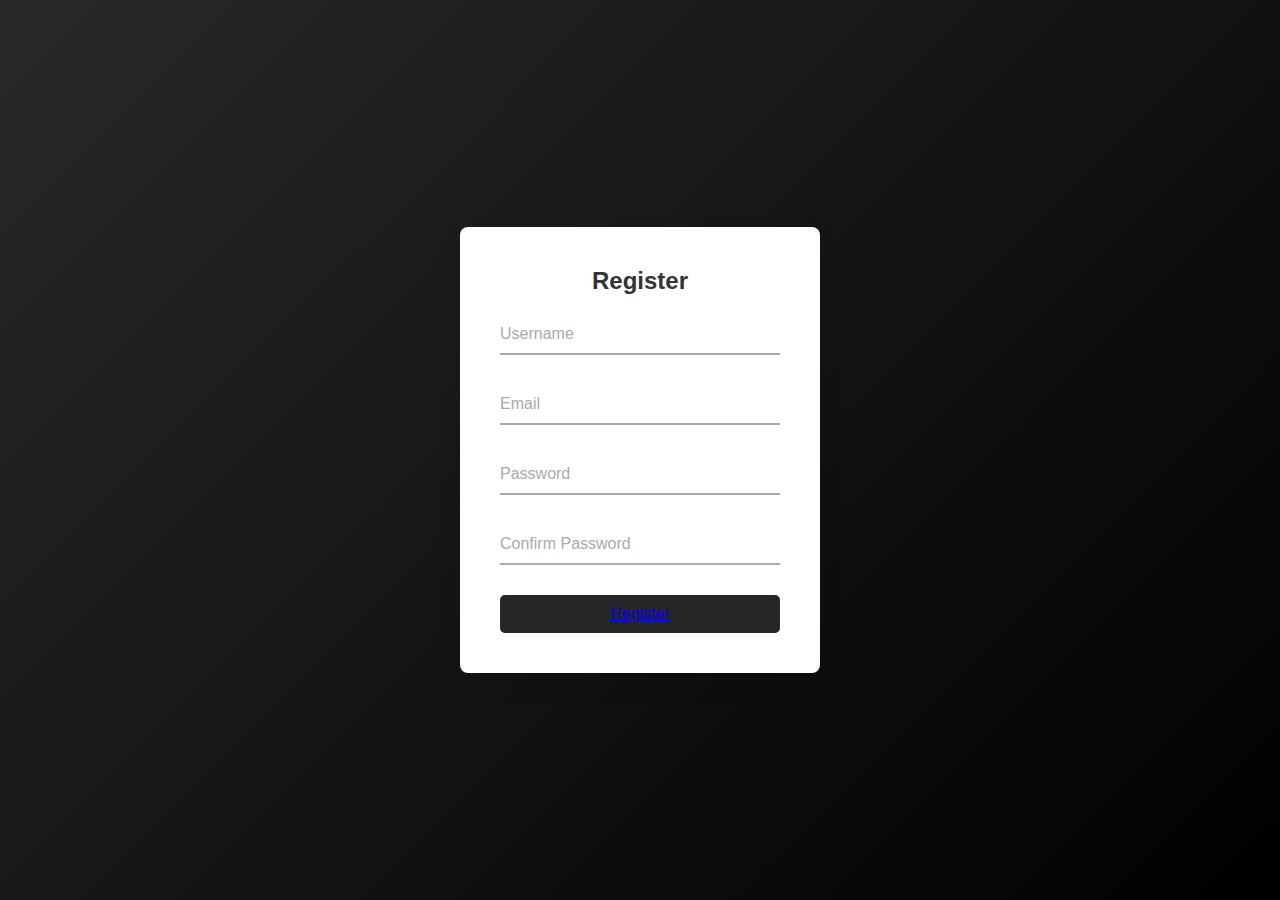
<file: src/2index.html>
<!DOCTYPE html>
<html lang="en">
<head>
    <meta charset="UTF-8">
    <meta name="viewport" content="width=device-width, initial-scale=1.0">
    <title>Registration Form</title>
    <link rel="stylesheet" href="style.css">
</head>
<body>
    <div class="container">
        <div class="form-box">
            <h2>Register</h2>
            <form action="#">
                <div class="input-box">
                    <input type="text" required>
                    <label>Username</label>
                </div>
                <div class="input-box">
                    <input type="email" required>
                    <label>Email</label>
                </div>
                <div class="input-box">
                    <input type="password" required>
                    <label>Password</label>
                </div>
                <div class="input-box">
                    <input type="password" required>
                    <label>Confirm Password</label>
                </div>
                <button><a href="index.html">Register</a> 
        </div>
    </div>
</body>
</html>
</file>
<file: src/style.css>
* {
    box-sizing: border-box;
    margin: 0;
    padding: 0;
    font-family: 'Arial', sans-serif;
}

body {
    display: flex;
    justify-content: center;
    align-items: center;
    height: 100vh;
    background: linear-gradient(135deg, #282929, #000000);
}

.container {
    width: 100%;
    max-width: 400px;
    padding: 20px;
}

.form-box {
    background: white;
    padding: 40px;
    border-radius: 8px;
    box-shadow: 0 10px 25px rgba(0, 0, 0, 0.1);
}

.form-box h2 {
    margin-bottom: 20px;
    color: #333;
    text-align: center;
}

.input-box {
    position: relative;
    margin-bottom: 30px;
}

.input-box input {
    width: 100%;
    padding: 10px;
    font-size: 16px;
    color: #333;
    border: none;
    border-bottom: 2px solid #aaa;
    outline: none;
    background: transparent;
    transition: 0.2s ease;
}

.input-box label {
    position: absolute;
    top: 0;
    left: 0;
    padding: 10px 0;
    font-size: 16px;
    color: #aaa;
    pointer-events: none;
    transition: 0.2s ease;
}

.input-box input:focus ~ label,
.input-box input:valid ~ label {
    top: -20px;
    left: 0;
    color: #6e8efb;
    font-size: 12px;
}

.input-box input:focus,
.input-box input:valid {
    border-color: #6e8efb;
}

button {
    width: 100%;
    padding: 10px;
    font-size: 16px;
    color: white;
    background: #262627;
    border: none;
    border-radius: 5px;
    cursor: pointer;
    transition: background 0.3s ease;
}

button:hover {
    background: #1f1f20;
}
</file>
